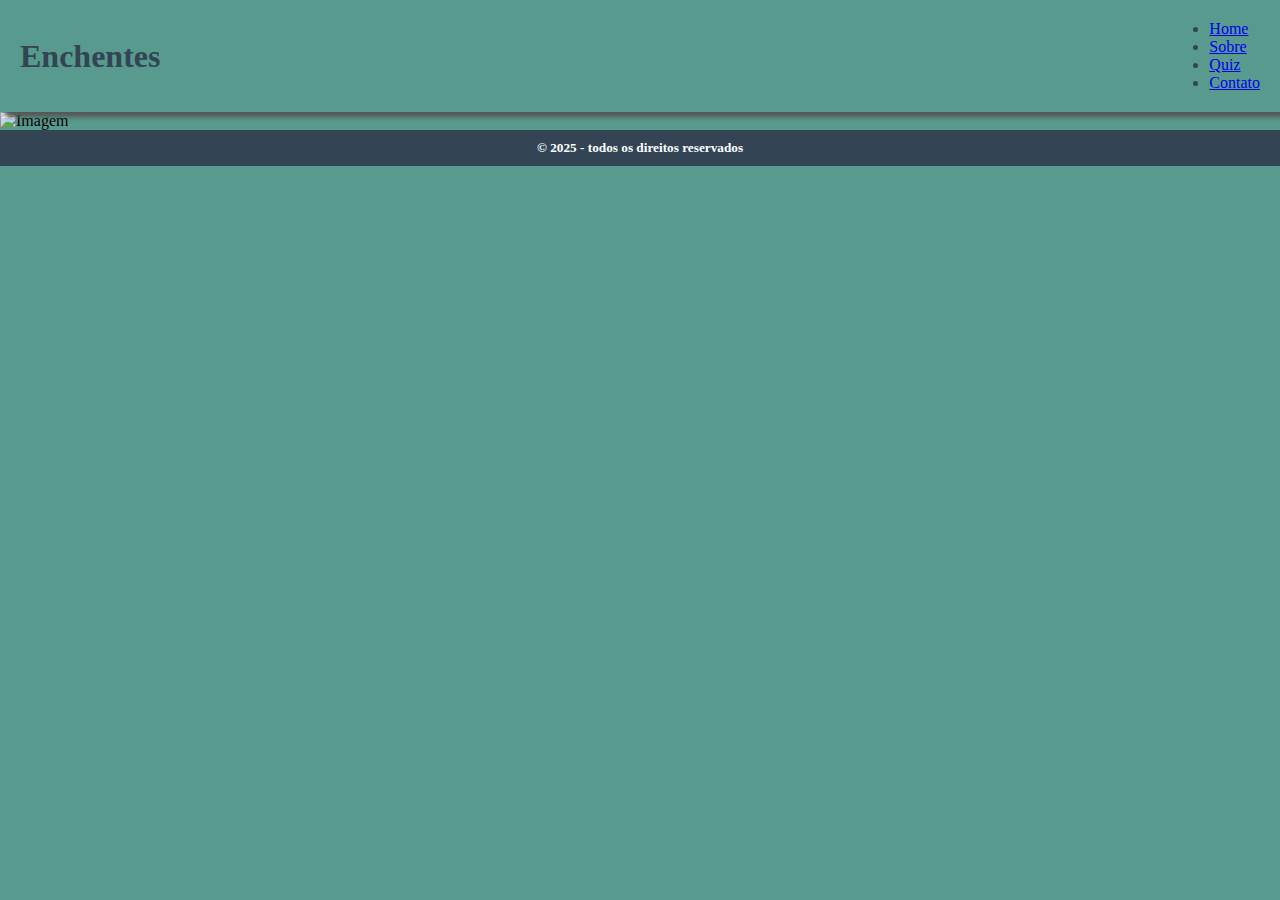
<file: index.html>
<!DOCTYPE html>
<html lang="pt-br">
<head>
    <meta charset="UTF-8">
    <meta name="viewport" content="width=device-width, initial-scale=1.0">
    <!-- CHAMANDO O CSS EXTERNO -->
    <link rel="stylesheet" href="./src/css/estilo.css">
    <title>Enchentes</title>
</head>
<body>
    
    <header>
        <h1 id="logo">Enchentes</h1>
        <nav>
            <ul>
                <li><a href="./index.html">Home</a></li>
                <li><a href="./src/pages/sobre.html">Sobre</a></li>
                <li><a href="./src/pages/quiz.html">Quiz</a></li>
                <li><a href="./src/pages/contato.html">Contato</a></li>
            </ul>
        </nav>
    </header>
    
    <section class="banner">
        <img id="image" alt="Imagem">
    
    </section>
    <footer>
        <h5>&copy; 2025 - todos os direitos reservados</h5>
    </footer>


</body>
</html>
</file>
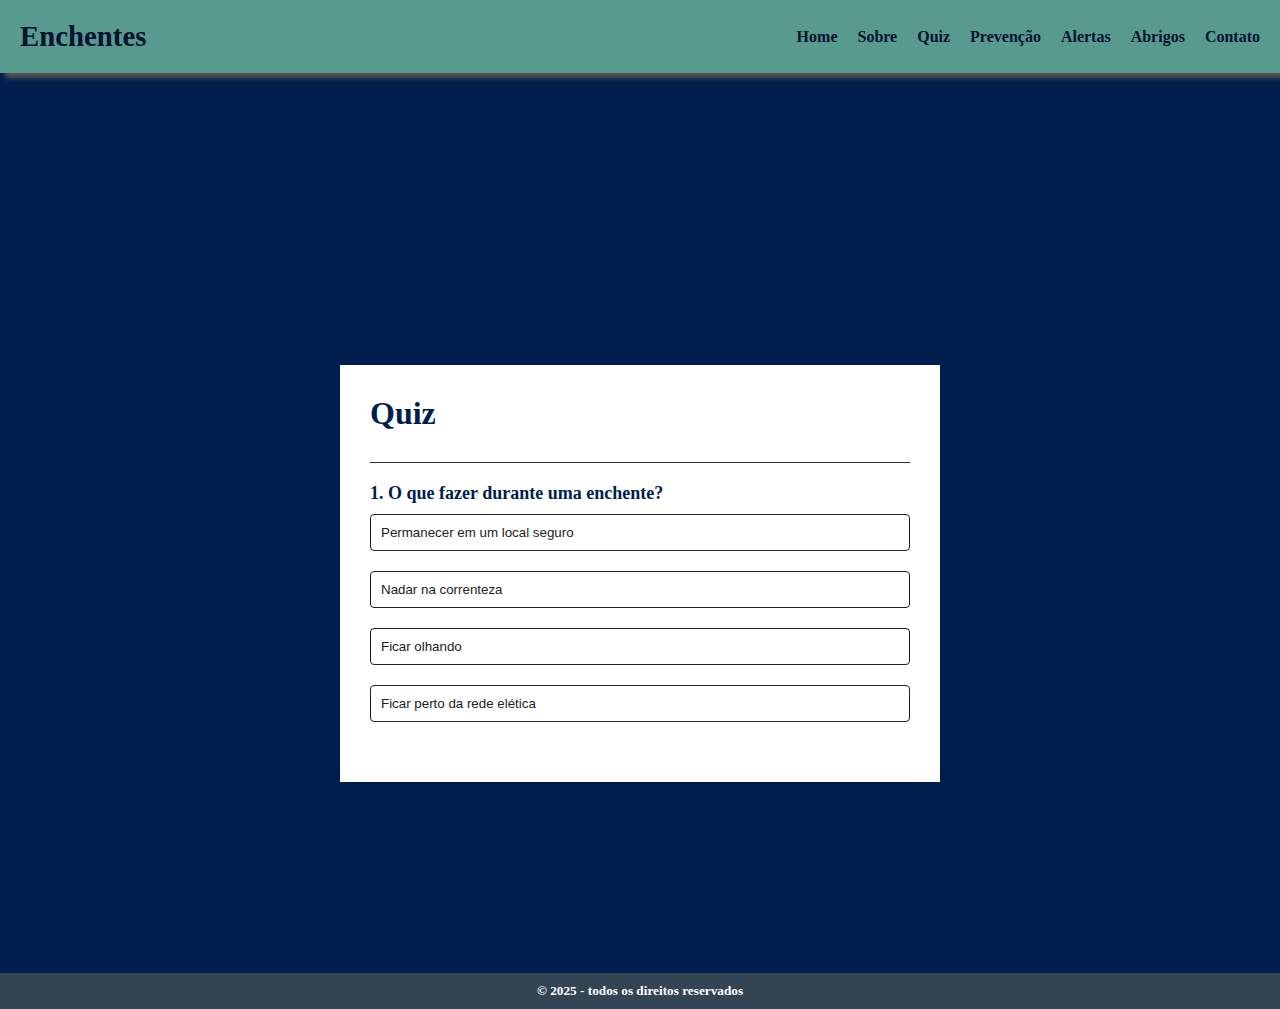
<file: src/pages/quiz.html>
<!DOCTYPE html>
<html lang="pt-br">
 
<head>
    <meta charset="UTF-8">
    <meta name="viewport" content="width=device-width, initial-scale=1.0">
    <link rel="stylesheet" href="../css/estilo.css">
    <title>Quiz</title>
</head>
 
<body>
 
    <header>
        <div class="logo">Enchentes</div>
 
        <nav class="menu">
            <a href="../../index.html">Home</a>
            <a href="./sobre.html">Sobre</a>
            <a href="./quiz.html">Quiz</a>
            <a href="#prevencao">Prevenção</a>
            <a href="#alertas">Alertas</a>
            <a href="#abrigos">Abrigos</a>
            <a href="#contato">Contato</a>
        </nav>
 
        <div class="hamburger" onclick="toggleMenu()">
            <div></div>
            <div></div>
            <div></div>
        </div>
    </header>
 
    <main id="container-quiz">
        <div class="app">
            <h1>Quiz</h1>
            <div class="quiz">
                <h2 id="question">Pergunta temporária</h2>
                <div id="answer-buttons">
                    <button class="btn">Resposta 1</button>
                    <button class="btn">Resposta 2</button>
                    <button class="btn">Resposta 3</button>
                    <button class="btn">Resposta 4</button>
                </div>
                <button id="next-btn">Próximo</button>
            </div>
        </div>
    </main>
 
    <footer>
        <h5>&copy; 2025 - todos os direitos reservados</h5>
    </footer>
 
    <script src="../js/script.js"></script>
    <script src="../js/quiz.js"></script>
</body>
 
</html>
</file>
<file: src/css/estilo.css>
* {
    margin: 0;
    padding: 0;
    box-sizing: border-box;
}
 
body {
    background: #589A8D;
}
 
header {
    background: #589A8D;
    color: #345;
    padding: 20px;
    display: flex;
    justify-content: space-between;
    align-items: center;
    box-shadow: 5px 5px 5px #555;
    position: relative;
}
 
header .logo {
    font-size: 1.8em;
    font-weight: bold;
    color: #031231;
}
 
.menu {
    display: flex;
    gap: 20px;
}
 
.menu a {
    text-decoration: none;
    color: #031231;
    font-weight: 600;
    transition: color 0.3s;
}
 
.menu a:hover {
    color: rgb(94, 3, 94);
    text-decoration: underline;
    text-transform: uppercase;
}
 
.hamburger {
    display: none;
    flex-direction: column;
    justify-content: space-between;
    width: 30px;
    height: 22px;
    cursor: pointer;
}
 
.hamburger div {
    height: 4px;
    background-color: #0B2559;
    border-radius: 5px;
}
 
@media (max-width: 768px) {
    .menu {
        display: none;
        position: absolute;
        top: 70px;
        right: 20px;
        background-color: #589A8D;
        flex-direction: column;
        width: 200px;
        padding: 15px;
        border-radius: 10px;
        box-shadow: 5px 5px 15px rgba(0,0,0,0.3);
        z-index: 1000;
    }
 
    .menu.active {
        display: flex;
    }
 
    .hamburger {
        display: flex;
    }
}
 
.banner #image {
    width: 100%;
    height: 100vh;
    object-fit: cover;
}
 
footer {
    background-color: #345;
    color: white;
    text-align: center;
    padding: 10px;
}
 
 
 
 
 
/*QUIZ*/
 
.app{
    background: #fff;
    width: 90%;
    max-width: 600px;
    margin: 100px auto 0;
    padding: 30px;
}
.app h1{
    font-weight: 25px;
    color: #001e4d;
    font-weight: 600;
    border-bottom: 1px solid #333;
    padding-bottom: 30px;
}
 
#container-quiz{
    background: #001e4d;
    display: flex;
    justify-content: center;
    align-items: center;
    min-height: 100vh;
    margin: 0;
}
.quiz{
   padding: 20px 0;
}
.quiz h2{
    font-size: 18px;
    color: #001e4d;
    font-weight: 600;
}
.btn{
    background: #fff;
    color: #222;
    font-weight: 500;
    width: 100%;
    border: 1px solid #222;
    padding: 10px;
    margin: 10px 0;
    text-align: left;
    border-radius: 4px;
    cursor: pointer;
    transition: all 0.3s;
}
 
.btn:hover:not([disabled]){
    background: #222;
    color: #fff;
}
.btn:disabled{
    cursor: no-drop;
}
#next-btn{
    background: #001e4d;
    color: #fff;
    font-weight: 500;
    width: 150px;
    border: 0;
    padding: 10px;
    margin: 20px auto 0;
    border-radius: 4px;
    cursor: pointer;
    display: none;
}
 
.correct{
    background: #9aeabc;
}
.incorrect{
    background: #ff9393;
}
</file>
